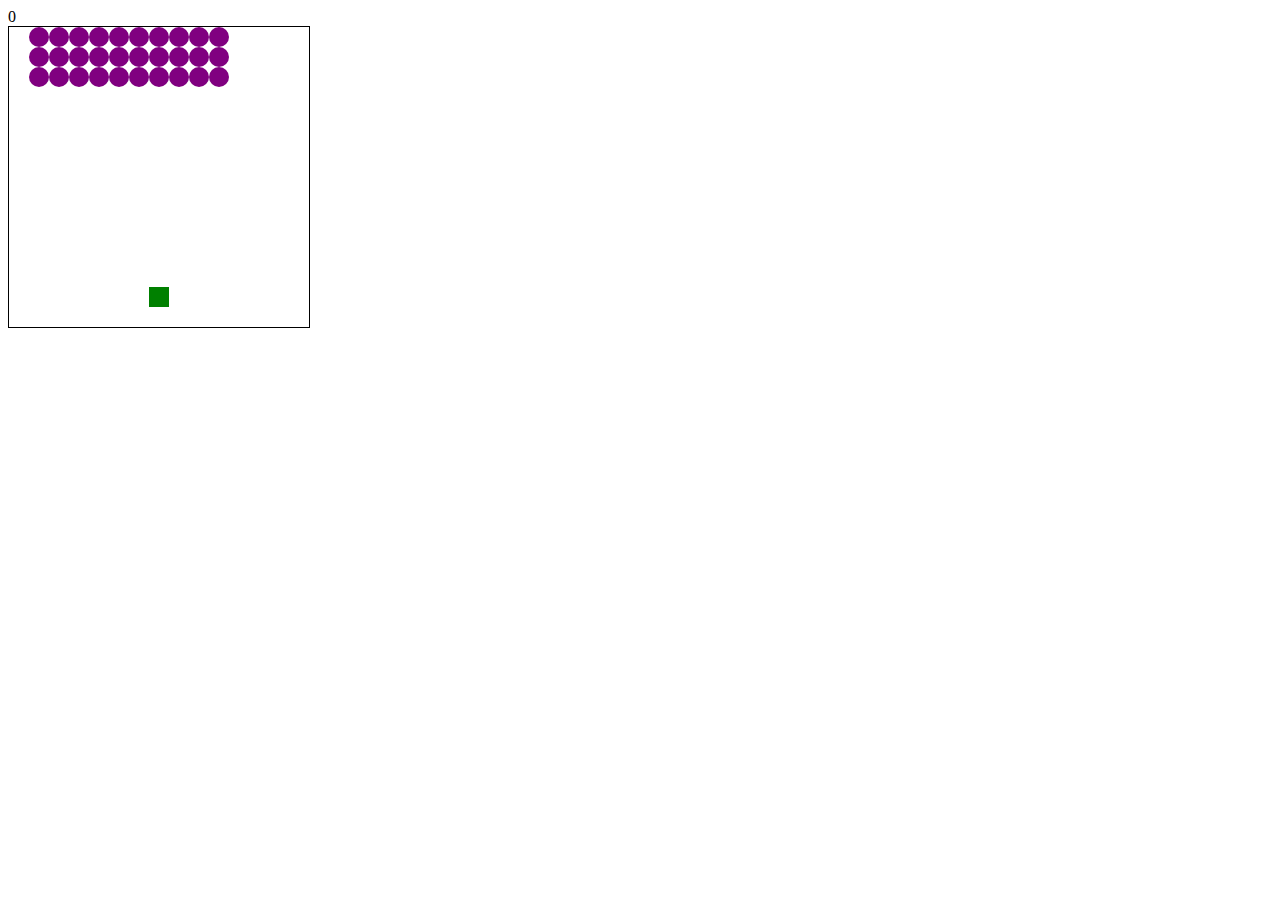
<file: spaceInvader/index.html>
<!DOCTYPE html>
<html lang="en">
<head>
  <meta charset="UTF-8">
  <meta http-equiv="X-UA-Compatible" content="IE=edge">
  <meta name="viewport" content="width=device-width, initial-scale=1.0">
  <link rel="stylesheet" href="index.css">
  <title>Space Invader</title>
</head>
<body>
  <div class="results">0</div>
  <div class="grid"></div>
  <script src="index.js"></script>
</body>
</html>
</file>
<file: spaceInvader/index.css>
.grid{
  width:300px;
  height:300px;
  border: solid black 1px;
  display: flex;
  flex-wrap: wrap;
}
.grid div{
  width:20px;
  height:20px;
}

.invader{
  background-color:purple;
  border-radius: 10px;
}
.shooter{
  background-color: green;
}
.laser{
  background-color:orange ;
  border-radius: 10px;
}
.boom{
  background-color: red;
}
</file>
